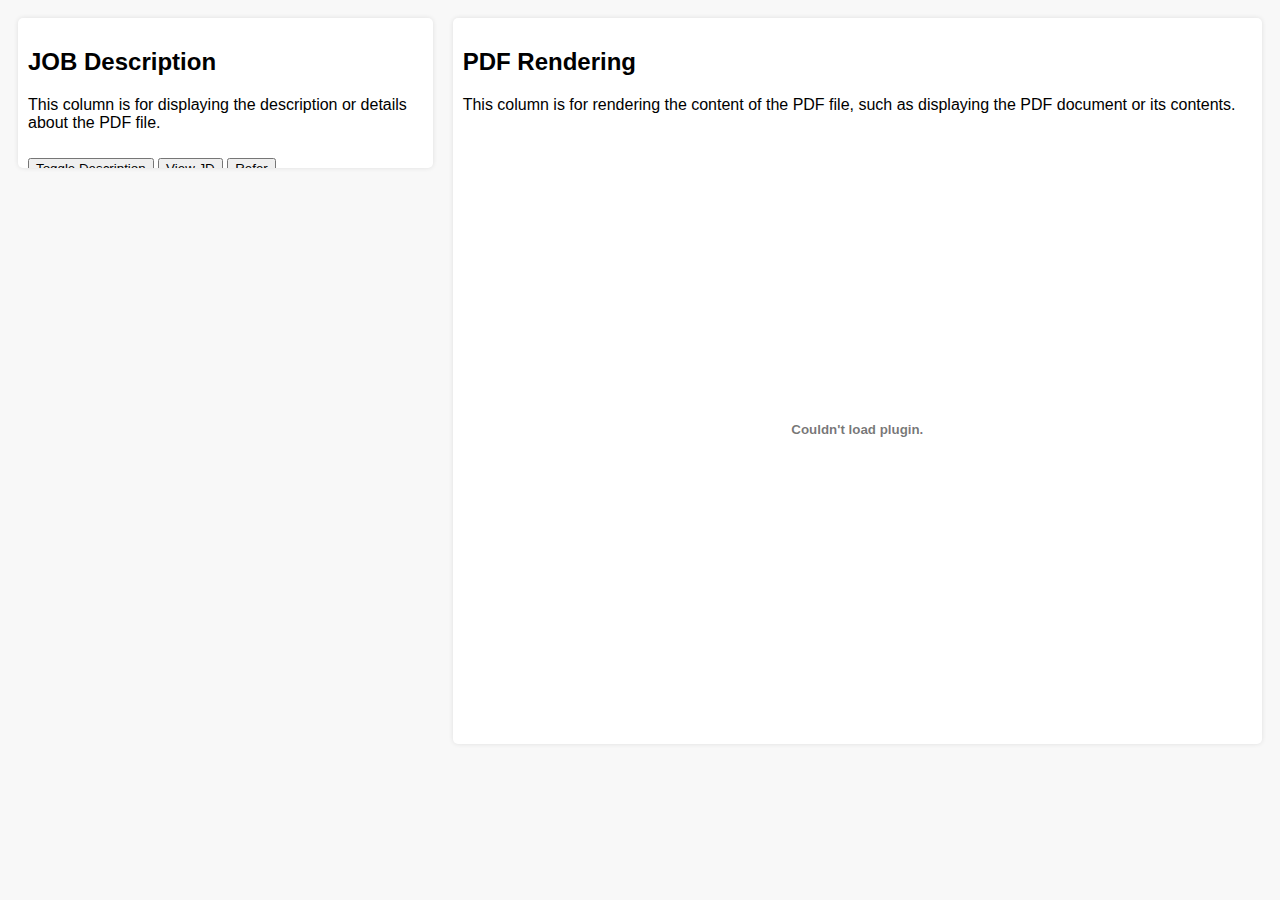
<file: fetch/templates/fetch/li.html>
<!DOCTYPE html>
<html>
<head>
    <title>PDF Viewer</title>
    <style>
        body {
            background-color: #f8f8f8;
            font-family: Arial, sans-serif;
        }

        .container {
            display: flex;
            flex-wrap: wrap;
        }

        .column {
            flex: 1;
            padding: 10px;
            box-sizing: border-box;
            background-color: #ffffff;
            border-radius: 5px;
            margin: 10px;
            box-shadow: 0px 0px 5px rgba(0, 0, 0, 0.1);
        }

        .pdf-description {
            transition: max-height 0.3s ease-out;
            overflow: hidden;
            max-height: 150px; /* Set initial height */
        }

        .pdf-rendering {
            flex: 2;
        }

        .pdf-description-button {
            margin-top: 10px;
        }

        .pdf-table {
            display: none;
            margin-top: 10px;
        }

        /* Responsive styles for smaller screens */
        @media screen and (max-width: 768px) {
            .pdf-description,
            .pdf-rendering,
            .pdf-table {
                flex: 1;
                min-height: 150px;
                margin: 5px;
            }
        }
    </style>
    <script>
        function togglePDFDescription() {
            var pdfDescription = document.getElementById('pdf-description');
            if (pdfDescription.style.maxHeight) {
                pdfDescription.style.maxHeight = null;
            } else {
                pdfDescription.style.maxHeight = pdfDescription.scrollHeight + 'px';
            }
        }

        function viewPDF() {
            window.open('/path/to/sample.pdf', '_blank');
        }

        function togglePDFTable() {
            var pdfTable = document.getElementById('pdf-table');
            if (pdfTable.style.display === 'none') {
                pdfTable.style.display = 'block';
            } else {
                pdfTable.style.display = 'none';
            }
        }
    </script>
</head>
<body>
    <div class="container">
        <div class="column pdf-description" id="pdf-description">
            <h2>JOB Description</h2>
            <p>This column is for displaying the description or details about the PDF file.</p>
            <button class="pdf-description-button" onclick="togglePDFDescription()">Toggle Description</button>
            <button class="pdf-description-button" onclick="viewPDF()">View JD</button>
            <button class="pdf-description-button" onclick="togglePDFTable()">Refer</button>
        </div>
        <div class="column pdf-rendering">
            <h2>PDF Rendering</h2>
            <p>This column is for rendering the content of the PDF file, such as displaying the PDF document or its contents.</p>
            <embed src="/path/to/sample.pdf" type="application/pdf" width="100%" height="600px" />
        </div>
        <div class="column pdf-table" id="pdf-table">
            <h2>PDF Table</h2>
            <p>This column is for displaying a table related to the PDF file.</p>
            <table>
                <thead>
                    <tr>
                        <th>Column 1</th>
                        <th>Column 2</th>
                        <th>Column 3</th>
                    </tr>
                </thead>
                <tbody>
                    <tr>
</file>
